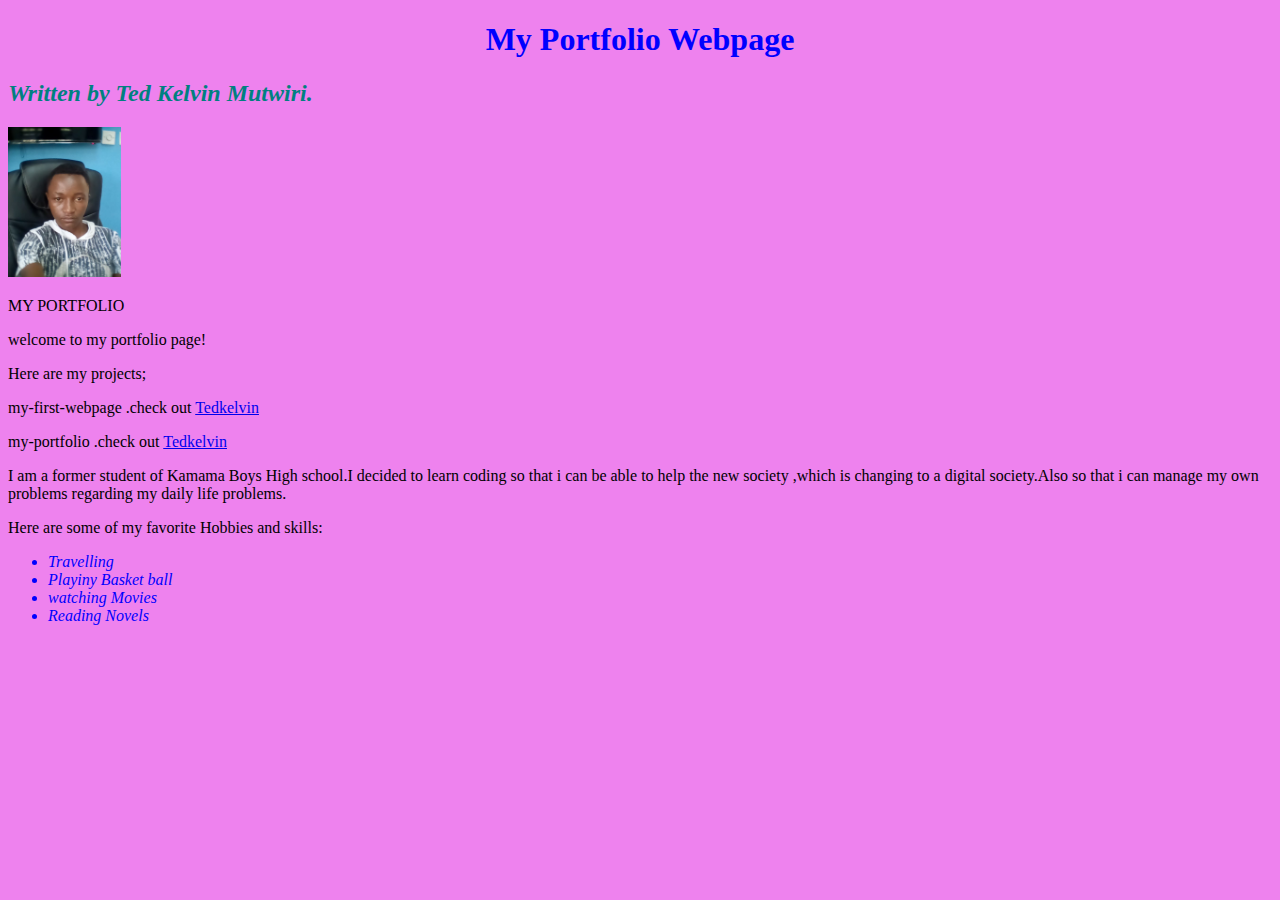
<file: index.html>
<!DOCTYPE html>
<html>
  <head>
    <title>my portfolio</title>
    <link href="css/style.css" rel="stylesheet" type="text/css">
  </head>
  <body>
    <h1>My Portfolio Webpage</h1>

    <h2>Written by Ted Kelvin Mutwiri.</h2>

    <img src="img/ted.jpg" height="150" alt="A photo of Ted">


    <P>MY PORTFOLIO</P>
    <p>welcome to my portfolio page!</p>

    <p>Here are my projects;</P>
    <p>my-first-webpage .check out <a href="https://github.com/Tedkelvin/my-first-webpage.git">Tedkelvin</a>
    <p>my-portfolio .check out <a href="https://github.com/Tedkelvin/portfolio.git">Tedkelvin</a>

    <p>I am a former student of Kamama Boys High school.I decided to learn coding so that i can  be able to help the new society ,which is changing to a digital society.Also so that i can manage my own problems regarding my daily life problems.</p>
    <p>Here are some of my favorite Hobbies and skills:</p>
    <ul>
      <li>Travelling</li>
      <li>Playiny Basket ball</li>
      <li>watching Movies</li>
      <li>Reading Novels</li>





  </body>
</html>
</file>
<file: css/style.css>
h1 {
  color:blue;
  text-align: center;
}
img {
  float:left;
}
h2 {
  font-style: italic;
}
h1 {
  color: blue;
  text-align: center;
}
h2 {
  font-style: italic;
  text-align: left;
  color: teal;
}
p {
  color: black;
}
body {
  background-color:violet;
  background-position: center;
}
img {
  float:right;
}
ul {
  text-align: justify;
}
ul {
  font-style: oblique;
  color: blue;
}
img {
  float:none;
h2 {
  text-align: right;
}
img {
  float:center;
}
body {
  background-color:brown
  background-position:center;
}
</file>
